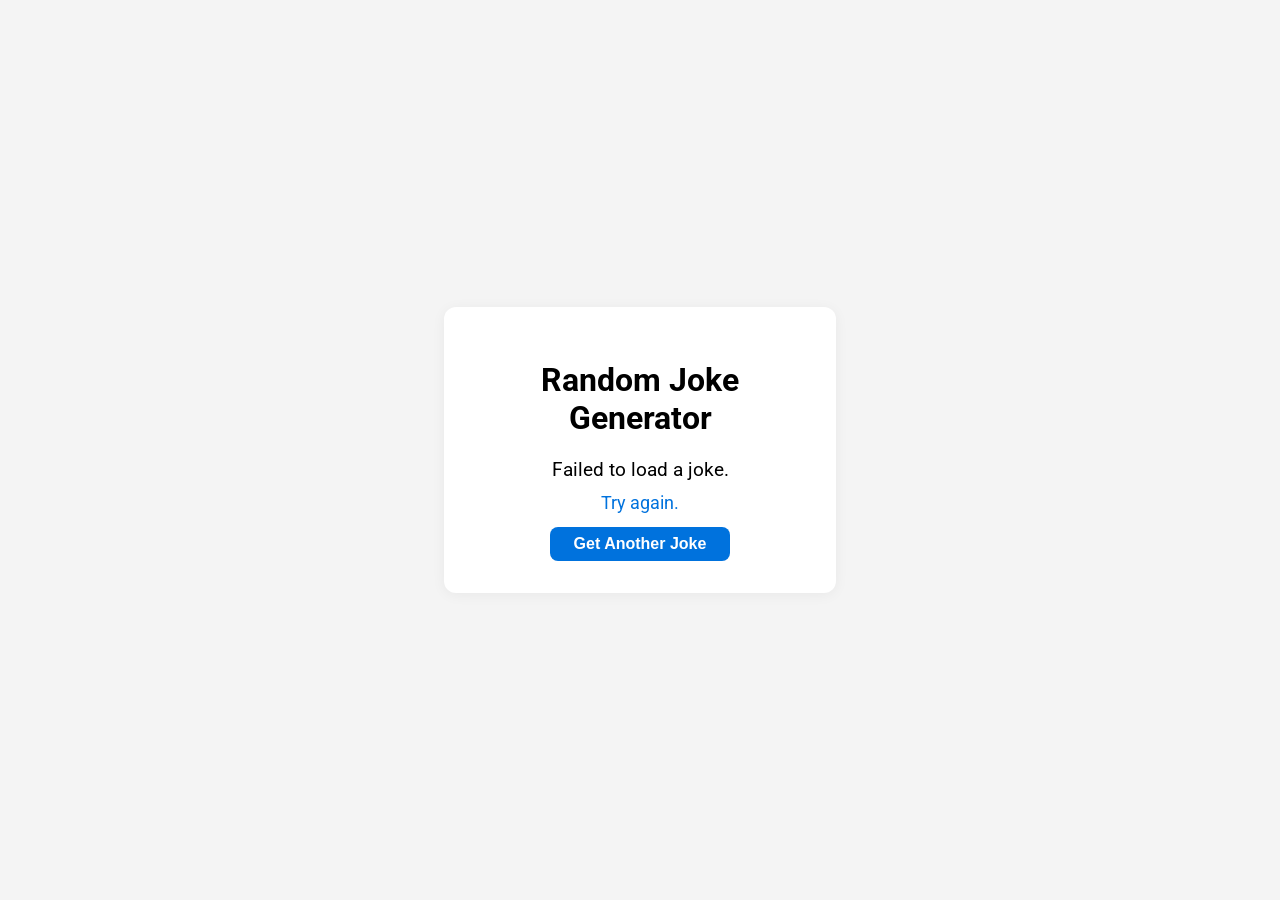
<file: index.html>
<!DOCTYPE html>
<html lang="en">
<head>
    <meta charset="UTF-8">
    <title>Random Joke Generator</title>
    <meta name="viewport" content="width=device-width, initial-scale=1.0">
    <link href="https://fonts.googleapis.com/css?family=Roboto:400,700&display=swap" rel="stylesheet">
    <style>
        body {
            background: #f4f4f4;
            min-height: 100vh;
            margin: 0;
            padding: 0;
            font-family: 'Roboto', Arial, sans-serif;
            display: flex;
            flex-direction: column;
            justify-content: center;
            align-items: center;
        }
        #container {
            background: #fff;
            padding: 32px 26px;
            border-radius: 12px;
            box-shadow: 0 2px 14px 0 rgba(0,0,0,0.05);
            width: 340px;
            text-align: center;
        }
        #setup {
            font-size: 1.2em;
            margin-bottom: 12px;
        }
        #punchline {
            color: #0072dd;
            font-size: 1.1em;
            margin-bottom: 14px;
        }
        button {
            padding: 8px 24px;
            font-size: 1em;
            border-radius: 8px;
            border: none;
            background: #0072dd;
            color: #fff;
            cursor: pointer;
            font-weight: 700;
        }
        button:hover {
            background: #024b99;
        }
    </style>
</head>
<body>
    <div id="container">
        <h1>Random Joke Generator</h1>
        <div id="setup">Loading joke...</div>
        <div id="punchline"></div>
        <button id="new-joke-btn">Get Another Joke</button>
    </div>

    <script>
        async function fetchJoke() {
            const setupEl = document.getElementById('setup');
            const punchlineEl = document.getElementById('punchline');
            setupEl.textContent = "Loading joke...";
            punchlineEl.textContent = "";
            try {
                const response = await fetch('https://official-joke-api.appspot.com/random_joke');
                if (!response.ok) throw new Error("Network error");
                const data = await response.json();
                setupEl.textContent = data.setup;
                punchlineEl.textContent = data.punchline;
            } catch (e) {
                setupEl.textContent = "Failed to load a joke.";
                punchlineEl.textContent = "Try again.";
            }
        }
        document.getElementById('new-joke-btn').addEventListener('click', fetchJoke);
        fetchJoke(); // Initial load
    </script>
</body>
</html>
</file>
